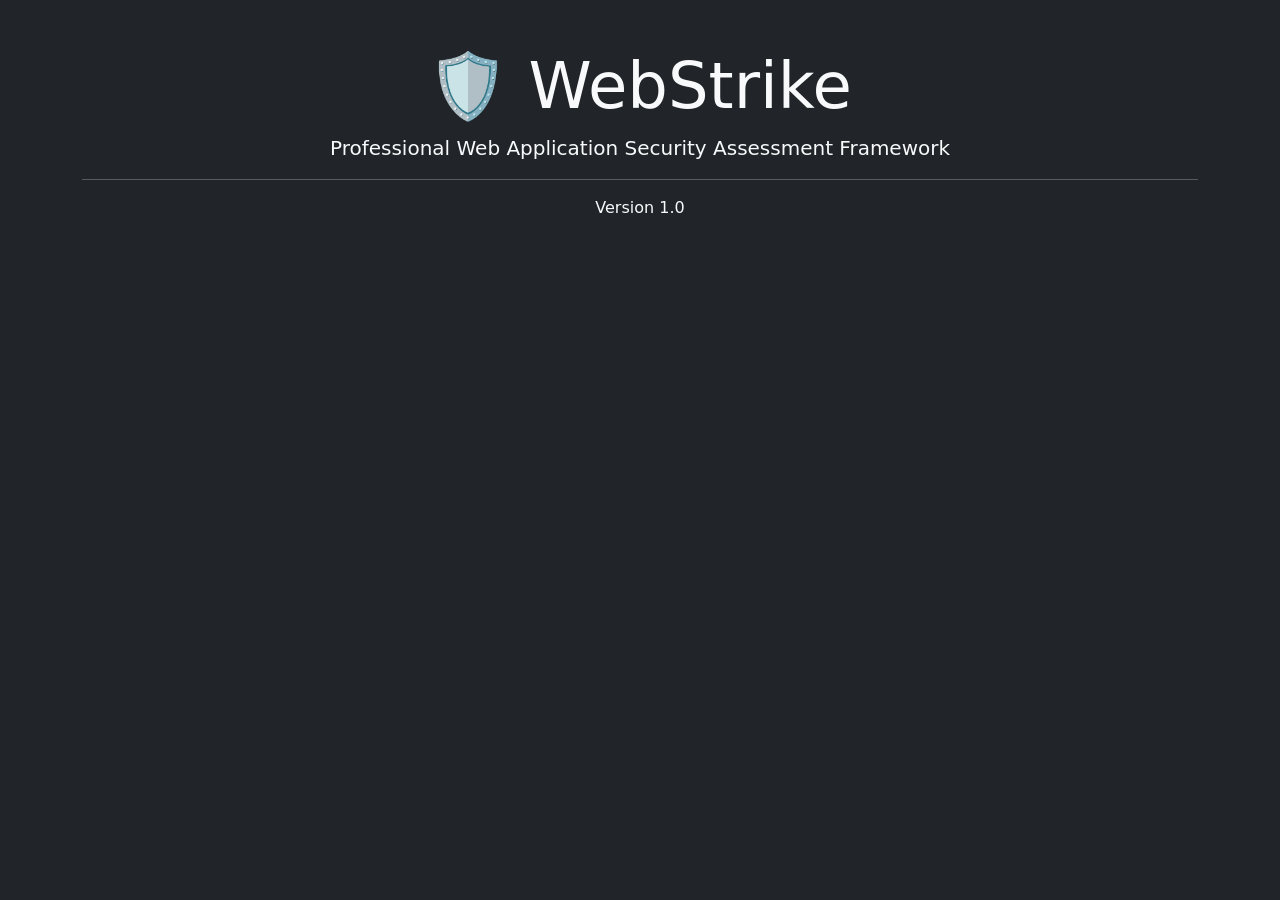
<file: index.html>
<!DOCTYPE html>
<html lang="en">
<head>
    <meta charset="UTF-8">
    <meta name="viewport" content="width=device-width, initial-scale=1.0">
    <title>WebStrike</title>

    <link href="https://cdn.jsdelivr.net/npm/bootstrap@5.3.7/dist/css/bootstrap.min.css" rel="stylesheet">
</head>

<body class="bg-dark text-light">

<div class="container text-center mt-5">

    <h1 class="display-3">
        🛡️ WebStrike
    </h1>

    <p class="lead">
        Professional Web Application Security Assessment Framework
    </p>

    <hr>

    <p>
        Version 1.0
    </p>

</div>

</body>
</html>
</file>
